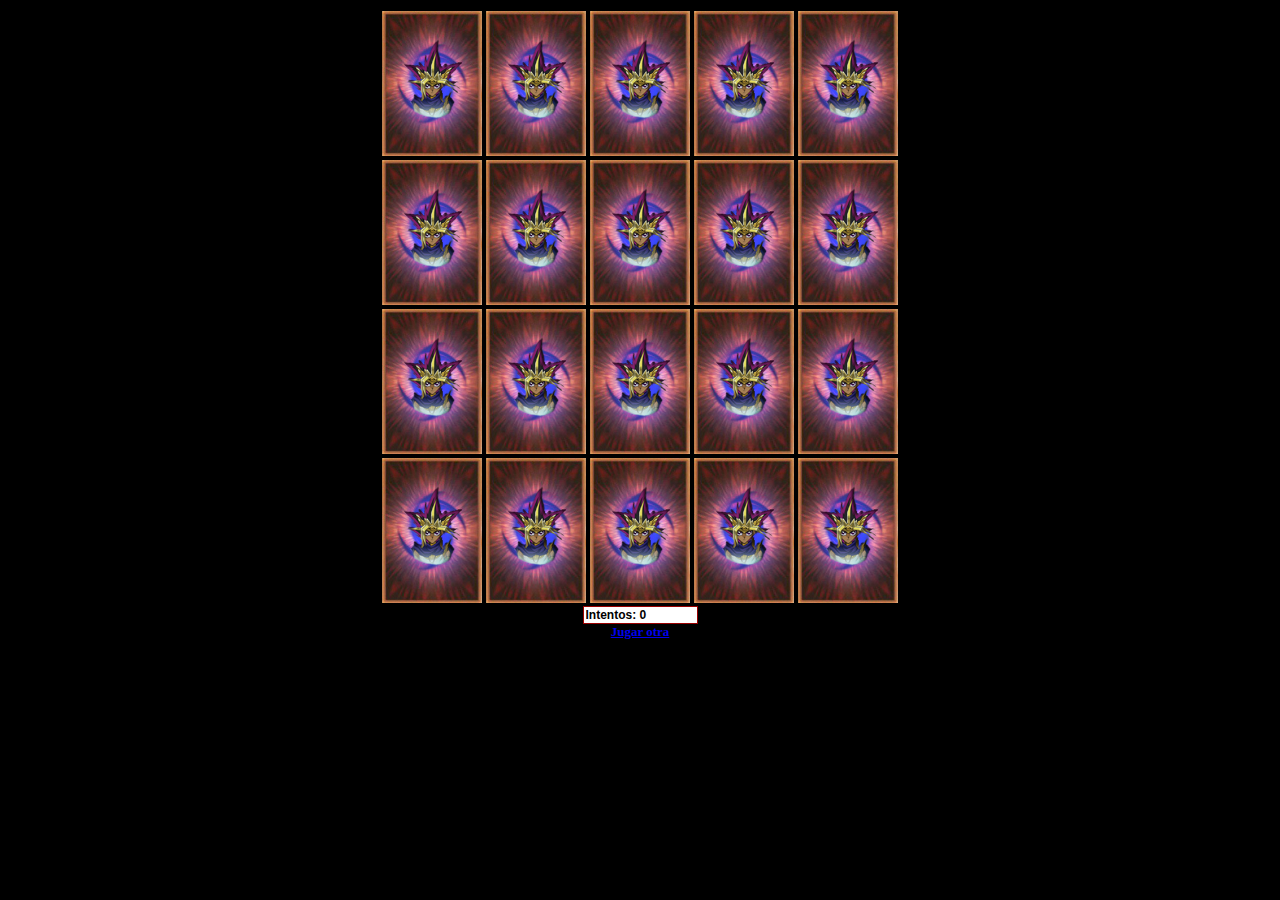
<file: INDEX.HTML>
<!DOCTYPE html PUBLIC "-//W3C//DTD XHTML 1.0 Transitional//EN" "http://www.w3.org/TR/xhtml1/DTD/xhtml1-transitional.dtd">
<html xmlns="http://www.w3.org/1999/xhtml">
<head>
<meta http-equiv="Content-Type" content="text/html; charset=utf-8" />

<link href="CSS.CSS" rel="stylesheet" type="text/css" />

<script language="JavaScript" type="text/javascript" src="js.js"></script>

<title>Documento sin título</title>
</head>

<body>
<center>

<div id="gana"> 
  <table width="100%" height="116" border="0" cellpadding="0" cellspacing="0" class="alertas">
    <tbody><tr>
      <td align="center"> 
        <p id="mensaje">¡¡¡¡¡Ganaste!!!!!</p>
        <div id="Layer2" style="width:82px; height:14px; z-index:2; left: 60px; top: 68px;" onclick="cierra()"> 
          <table width="100%" border="0" cellpadding="0" cellspacing="0" bgcolor="#FFFFFF">
            <tbody><tr> 
              <td align="center" class="botoncillo" onmouseover="this.className='botoncillo2'" onmouseout="this.className='botoncillo'">Aceptar</td>
            </tr>
          </tbody></table>
        </div>
      </td>
    </tr>
  </tbody></table>
</div>
<div align="center">
  <form name="formu" style="border:0">
    <input name="visor" type="text" class="formato" size="13" value="Intentos: 0">
  </form>
  <a href="javascript:location.reload()"><strong><font size="2">Jugar otra</font></strong></a> 
</div>
</center>
</body>
</html>
</file>
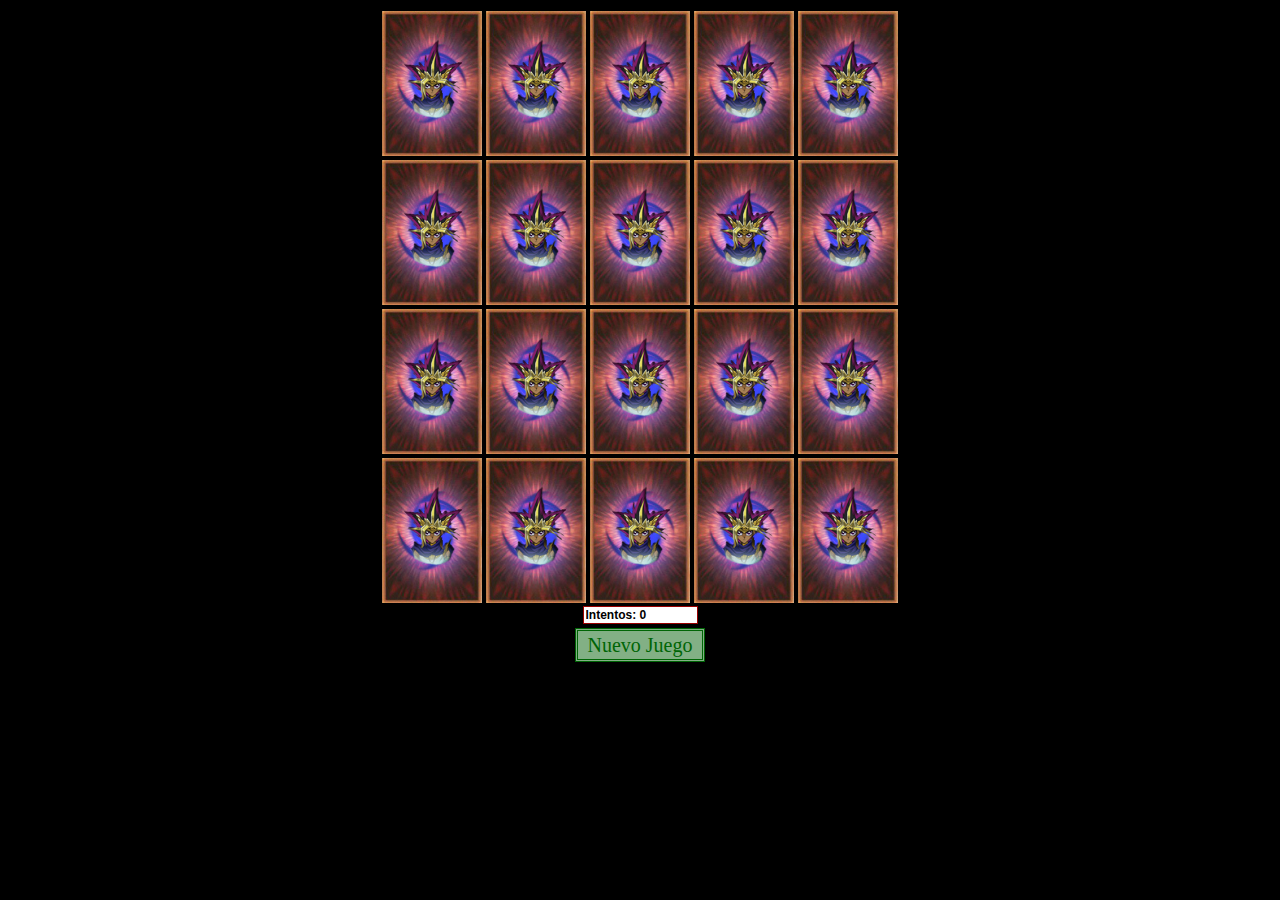
<file: index.html>
<!DOCTYPE html PUBLIC "-//W3C//DTD XHTML 1.0 Transitional//EN" "http://www.w3.org/TR/xhtml1/DTD/xhtml1-transitional.dtd">
<html xmlns="http://www.w3.org/1999/xhtml">
<head>
<meta http-equiv="Content-Type" content="text/html; charset=utf-8" />

<link href="CSS.CSS" rel="stylesheet" type="text/css" />

<script language="JavaScript" type="text/javascript" src="js.js"></script>

<title>Documento sin título</title>
</head>

<body>
<center>

<div id="gana"> 
  <table width="100%" height="116" border="0" cellpadding="0" cellspacing="0" class="alertas">
    <tbody><tr>
      <td align="center"> 
        <p id="mensaje">¡¡¡¡¡Ganaste!!!!!</p>
        <div id="Layer2" style="width:82px; height:14px; z-index:2; left: 60px; top: 68px;" onclick="cierra()"> 
          <table width="100%" border="0" cellpadding="0" cellspacing="0" bgcolor="#FFFFFF">
            <tbody><tr> 
              <td align="center" class="botoncillo" onmouseover="this.className='botoncillo2'" onmouseout="this.className='botoncillo'">Aceptar</td>
            </tr>
          </tbody></table>
        </div>
      </td>
    </tr>
  </tbody></table>
</div>
<div align="center">
  <form name="formu" style="border:0;margin-bottom: 10px;">
    <input name="visor" type="text" class="formato" size="13" value="Intentos: 0">
  </form>
  
  
  
  <a href="javascript:location.reload()" class="boton_1">Nuevo Juego</a>
  
  
  
  
</div>
</center>
</body>
</html>
</file>
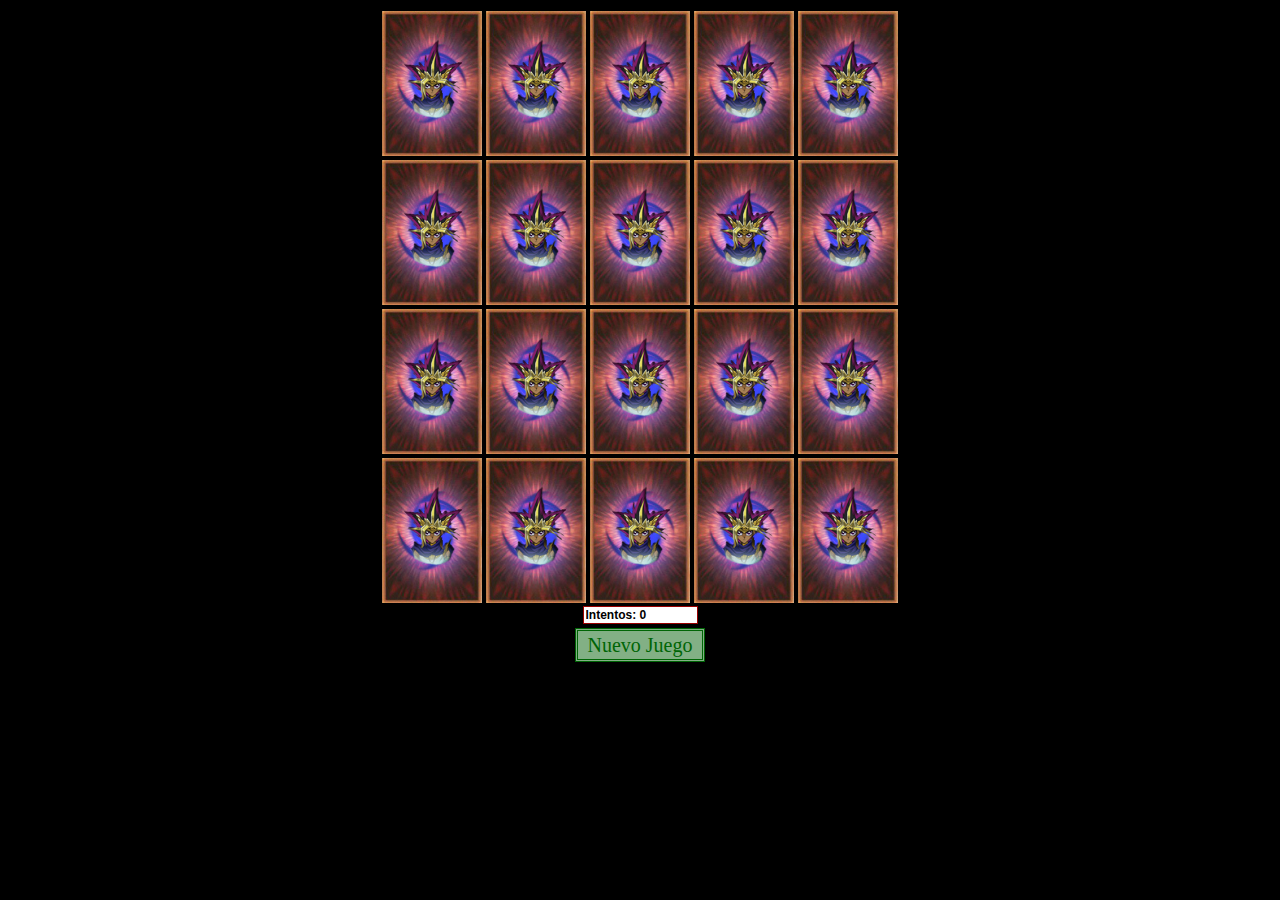
<file: lvl1.html>
<!DOCTYPE html PUBLIC "-//W3C//DTD XHTML 1.0 Transitional//EN" "http://www.w3.org/TR/xhtml1/DTD/xhtml1-transitional.dtd">
<html xmlns="http://www.w3.org/1999/xhtml">
<head>
<meta http-equiv="Content-Type" content="text/html; charset=utf-8" />

<link href="CSS.CSS" rel="stylesheet" type="text/css" />

<script language="JavaScript" type="text/javascript" src="lvl1.js"></script>

<title>lvl1</title>
</head>

<body>
<center>

<div id="gana"> 
  <table width="100%" height="116" border="0" cellpadding="0" cellspacing="0" class="alertas">
    <tbody><tr>
      <td align="center"> 
        <p id="mensaje">¡¡¡¡¡Ganaste!!!!!</p>
        <div id="Layer2" style="width:82px; height:14px; z-index:2; left: 60px; top: 68px;" onclick="cierra()"> 
          <table width="100%" border="0" cellpadding="0" cellspacing="0" bgcolor="#FFFFFF">
            <tbody><tr> 
              <td align="center" class="botoncillo" onmouseover="this.className='botoncillo2'" onmouseout="this.className='botoncillo'">Aceptar</td>
            </tr>
          </tbody></table>
        </div>
      </td>
    </tr>
  </tbody></table>
</div>
<div align="center">
  <form name="formu" style="border:0;margin-bottom: 10px;">
    <input name="visor" type="text" class="formato" size="13" value="Intentos: 0">
  </form>
  
  
  
  <a href="javascript:location.reload()" class="boton_1">Nuevo Juego</a>
  
  
  
  
</div>
</center>
</body>
</html>
</file>
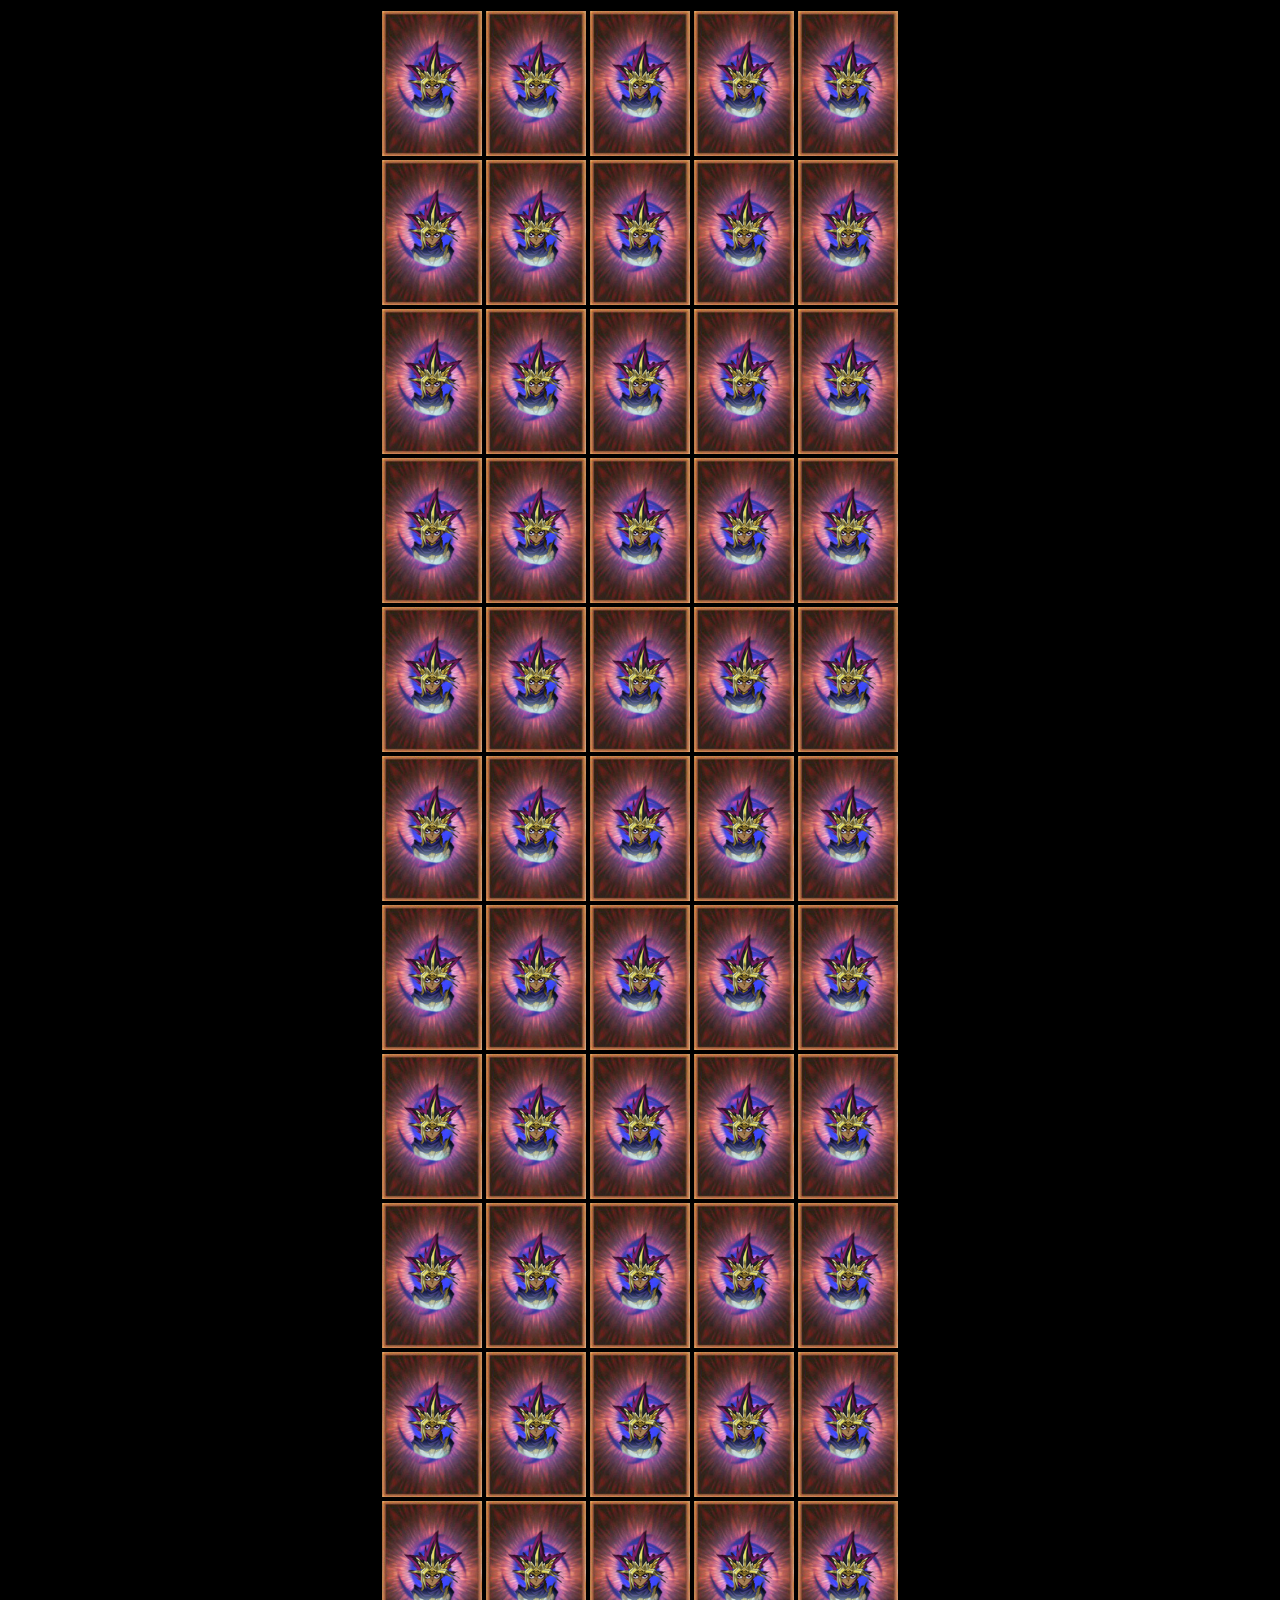
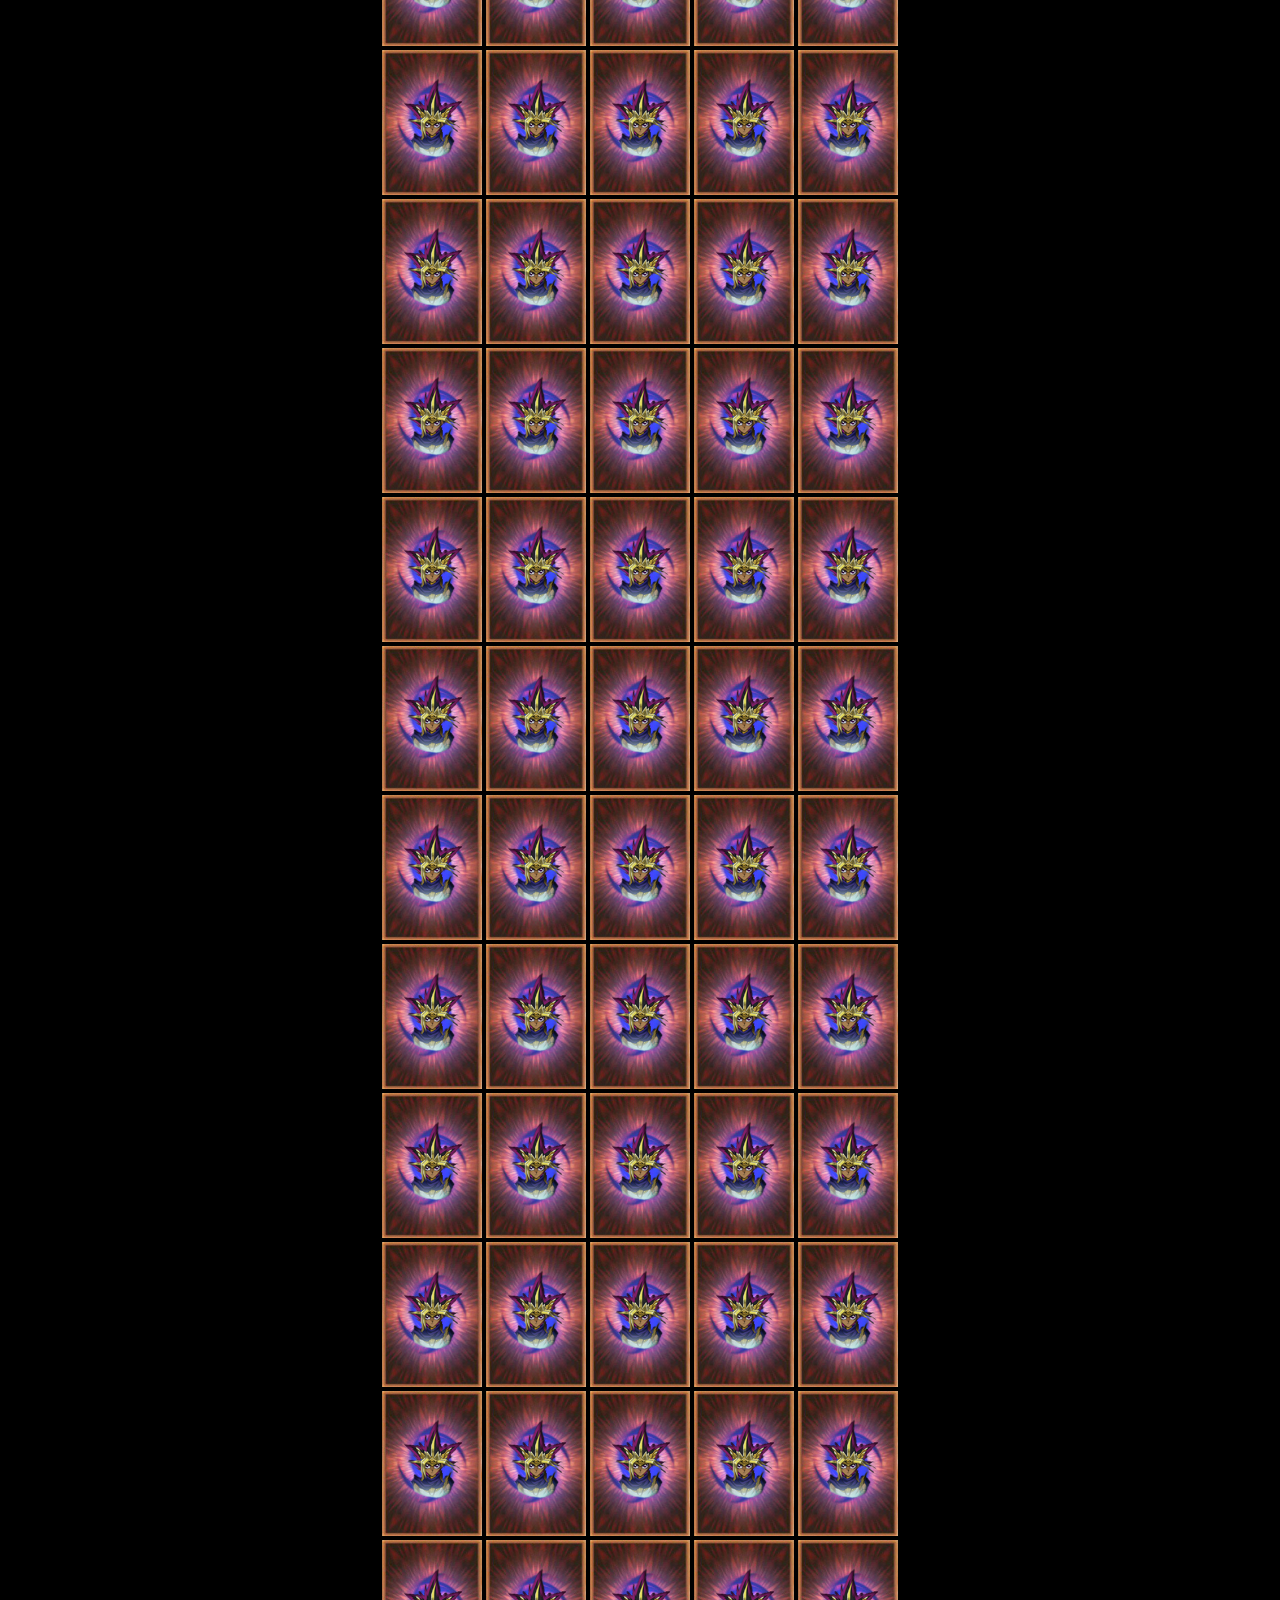
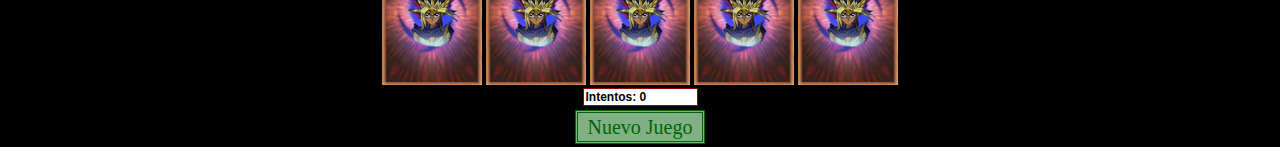
<file: lvl10.html>
<!DOCTYPE html PUBLIC "-//W3C//DTD XHTML 1.0 Transitional//EN" "http://www.w3.org/TR/xhtml1/DTD/xhtml1-transitional.dtd">
<html xmlns="http://www.w3.org/1999/xhtml">
<head>
<meta http-equiv="Content-Type" content="text/html; charset=utf-8" />

<link href="CSS.CSS" rel="stylesheet" type="text/css" />

<script language="JavaScript" type="text/javascript" src="lvl10.js"></script>

<title>lvl10</title>
</head>

<body>
<center>

<div id="gana"> 
  <table width="100%" height="116" border="0" cellpadding="0" cellspacing="0" class="alertas">
    <tbody><tr>
      <td align="center"> 
        <p id="mensaje">¡¡¡¡¡Ganaste!!!!!</p>
        <div id="Layer2" style="width:82px; height:14px; z-index:2; left: 60px; top: 68px;" onclick="cierra()"> 
          <table width="100%" border="0" cellpadding="0" cellspacing="0" bgcolor="#FFFFFF">
            <tbody><tr> 
              <td align="center" class="botoncillo" onmouseover="this.className='botoncillo2'" onmouseout="this.className='botoncillo'">Aceptar</td>
            </tr>
          </tbody></table>
        </div>
      </td>
    </tr>
  </tbody></table>
</div>
<div align="center">
  <form name="formu" style="border:0;margin-bottom: 10px;">
    <input name="visor" type="text" class="formato" size="13" value="Intentos: 0">
  </form>
  
  
  
  <a href="javascript:location.reload()" class="boton_1">Nuevo Juego</a>
  
  
  
  
</div>
</center>
</body>
</html>
</file>
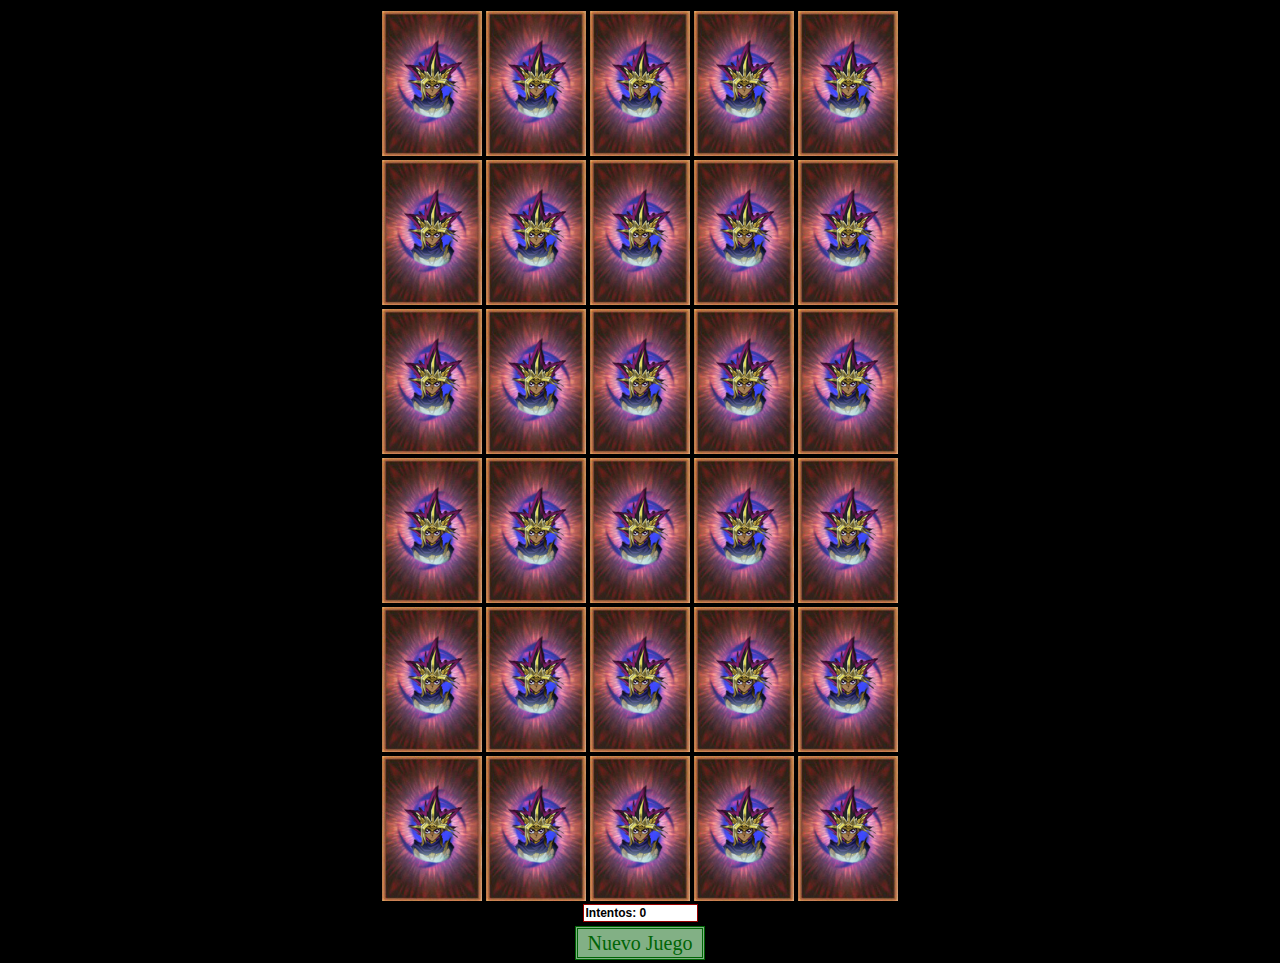
<file: lvl2.html>
<!DOCTYPE html PUBLIC "-//W3C//DTD XHTML 1.0 Transitional//EN" "http://www.w3.org/TR/xhtml1/DTD/xhtml1-transitional.dtd">
<html xmlns="http://www.w3.org/1999/xhtml">
<head>
<meta http-equiv="Content-Type" content="text/html; charset=utf-8" />

<link href="CSS.CSS" rel="stylesheet" type="text/css" />

<script language="JavaScript" type="text/javascript" src="lvl2.js"></script>

<title>lvl2</title>
</head>

<body>
<center>

<div id="gana"> 
  <table width="100%" height="116" border="0" cellpadding="0" cellspacing="0" class="alertas">
    <tbody><tr>
      <td align="center"> 
        <p id="mensaje">¡¡¡¡¡Ganaste!!!!!</p>
        <div id="Layer2" style="width:82px; height:14px; z-index:2; left: 60px; top: 68px;" onclick="cierra()"> 
          <table width="100%" border="0" cellpadding="0" cellspacing="0" bgcolor="#FFFFFF">
            <tbody><tr> 
              <td align="center" class="botoncillo" onmouseover="this.className='botoncillo2'" onmouseout="this.className='botoncillo'">Aceptar</td>
            </tr>
          </tbody></table>
        </div>
      </td>
    </tr>
  </tbody></table>
</div>
<div align="center">
  <form name="formu" style="border:0;margin-bottom: 10px;">
    <input name="visor" type="text" class="formato" size="13" value="Intentos: 0">
  </form>
  
  
  
  <a href="javascript:location.reload()" class="boton_1">Nuevo Juego</a>
  
  
  
  
</div>
</center>
</body>
</html>
</file>
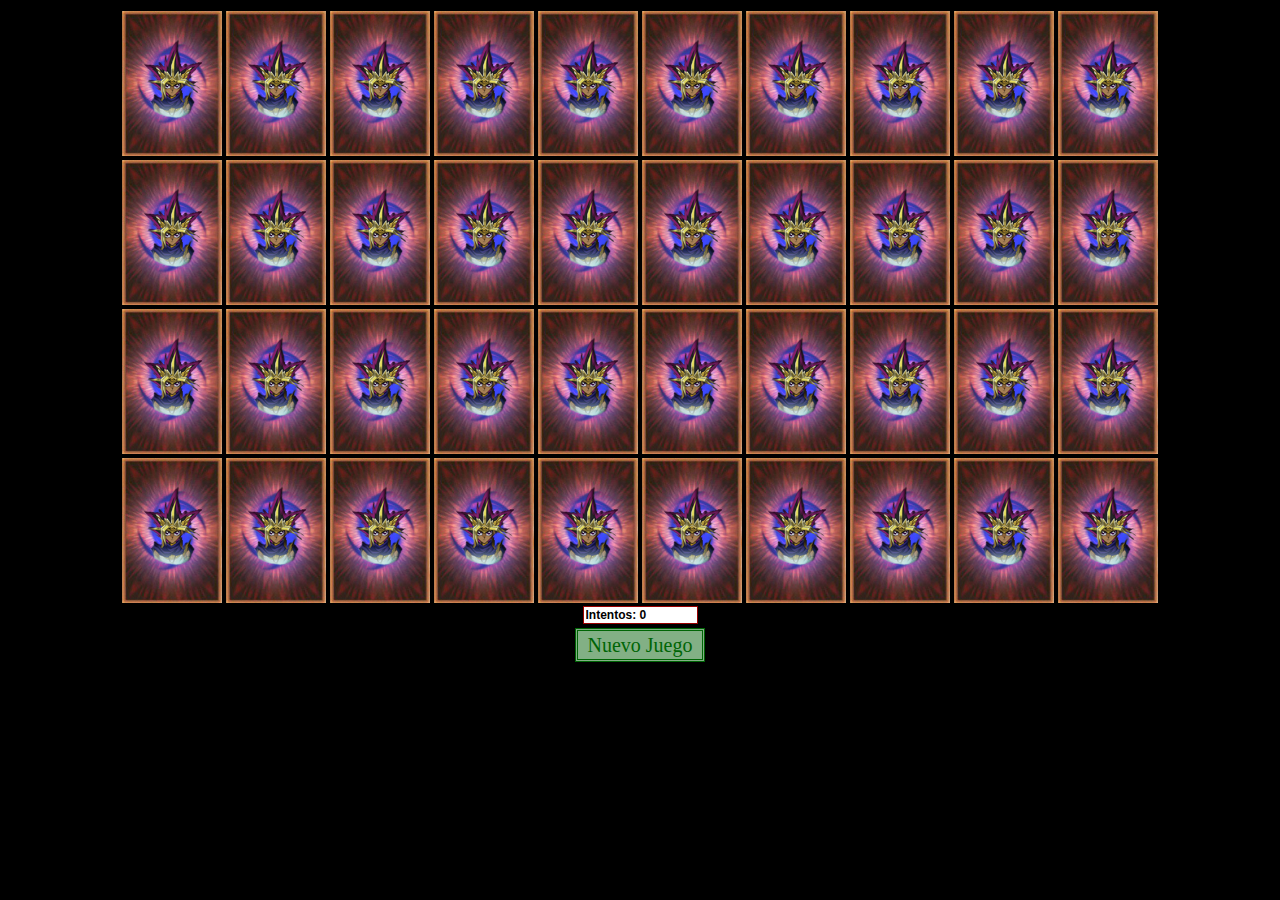
<file: lvl3.html>
<!DOCTYPE html PUBLIC "-//W3C//DTD XHTML 1.0 Transitional//EN" "http://www.w3.org/TR/xhtml1/DTD/xhtml1-transitional.dtd">
<html xmlns="http://www.w3.org/1999/xhtml">
<head>
<meta http-equiv="Content-Type" content="text/html; charset=utf-8" />

<link href="CSS.CSS" rel="stylesheet" type="text/css" />

<script language="JavaScript" type="text/javascript" src="lvl3.js"></script>

<title>lvl3</title>
</head>

<body>
<center>

<div id="gana"> 
  <table width="100%" height="116" border="0" cellpadding="0" cellspacing="0" class="alertas">
    <tbody><tr>
      <td align="center"> 
        <p id="mensaje">¡¡¡¡¡Ganaste!!!!!</p>
        <div id="Layer2" style="width:82px; height:14px; z-index:2; left: 60px; top: 68px;" onclick="cierra()"> 
          <table width="100%" border="0" cellpadding="0" cellspacing="0" bgcolor="#FFFFFF">
            <tbody><tr> 
              <td align="center" class="botoncillo" onmouseover="this.className='botoncillo2'" onmouseout="this.className='botoncillo'">Aceptar</td>
            </tr>
          </tbody></table>
        </div>
      </td>
    </tr>
  </tbody></table>
</div>
<div align="center">
  <form name="formu" style="border:0;margin-bottom: 10px;">
    <input name="visor" type="text" class="formato" size="13" value="Intentos: 0">
  </form>
  
  
  
  <a href="javascript:location.reload()" class="boton_1">Nuevo Juego</a>
  
  
  
  
</div>
</center>
</body>
</html>
</file>
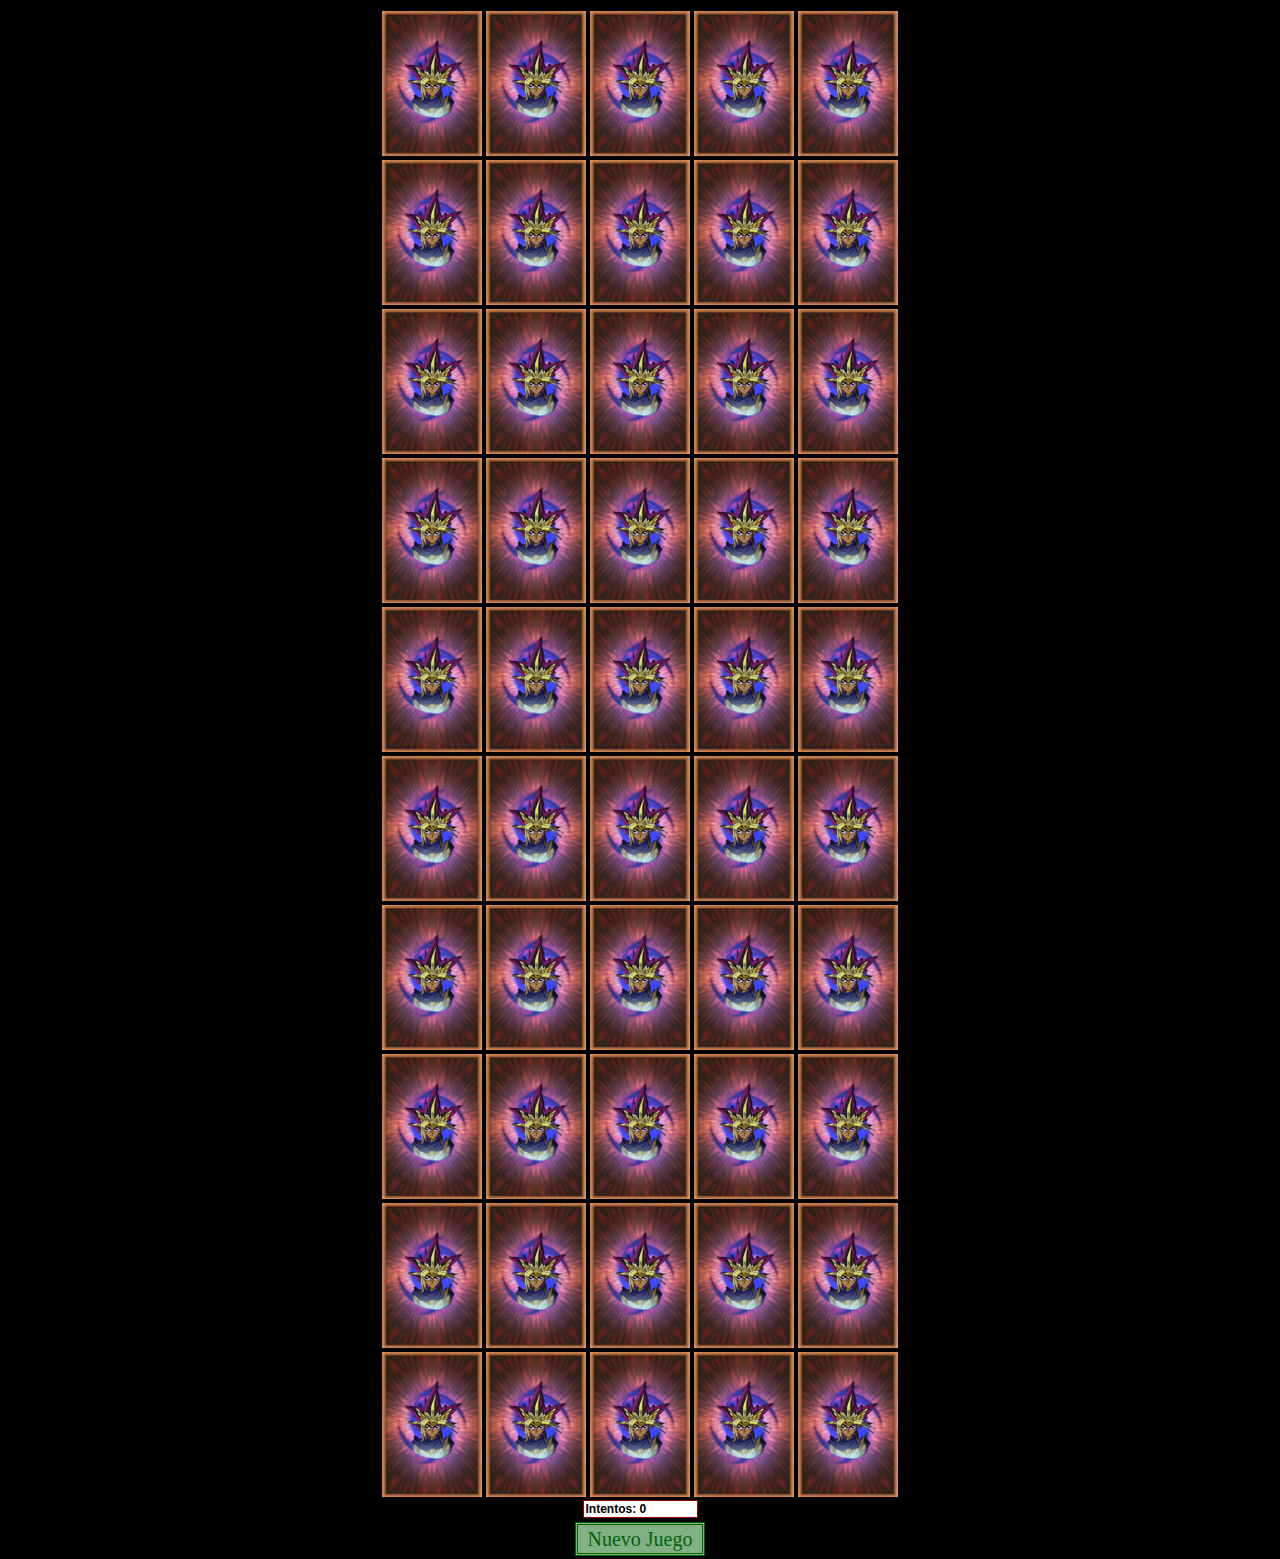
<file: lvl4.html>
<!DOCTYPE html PUBLIC "-//W3C//DTD XHTML 1.0 Transitional//EN" "http://www.w3.org/TR/xhtml1/DTD/xhtml1-transitional.dtd">
<html xmlns="http://www.w3.org/1999/xhtml">
<head>
<meta http-equiv="Content-Type" content="text/html; charset=utf-8" />

<link href="CSS.CSS" rel="stylesheet" type="text/css" />

<script language="JavaScript" type="text/javascript" src="lvl4.js"></script>

<title>lvl4</title>
</head>

<body>
<center>

<div id="gana"> 
  <table width="100%" height="116" border="0" cellpadding="0" cellspacing="0" class="alertas">
    <tbody><tr>
      <td align="center"> 
        <p id="mensaje">¡¡¡¡¡Ganaste!!!!!</p>
        <div id="Layer2" style="width:82px; height:14px; z-index:2; left: 60px; top: 68px;" onclick="cierra()"> 
          <table width="100%" border="0" cellpadding="0" cellspacing="0" bgcolor="#FFFFFF">
            <tbody><tr> 
              <td align="center" class="botoncillo" onmouseover="this.className='botoncillo2'" onmouseout="this.className='botoncillo'">Aceptar</td>
            </tr>
          </tbody></table>
        </div>
      </td>
    </tr>
  </tbody></table>
</div>
<div align="center">
  <form name="formu" style="border:0;margin-bottom: 10px;">
    <input name="visor" type="text" class="formato" size="13" value="Intentos: 0">
  </form>
  
  
  
  <a href="javascript:location.reload()" class="boton_1">Nuevo Juego</a>
  
  
  
  
</div>
</center>
</body>
</html>
</file>
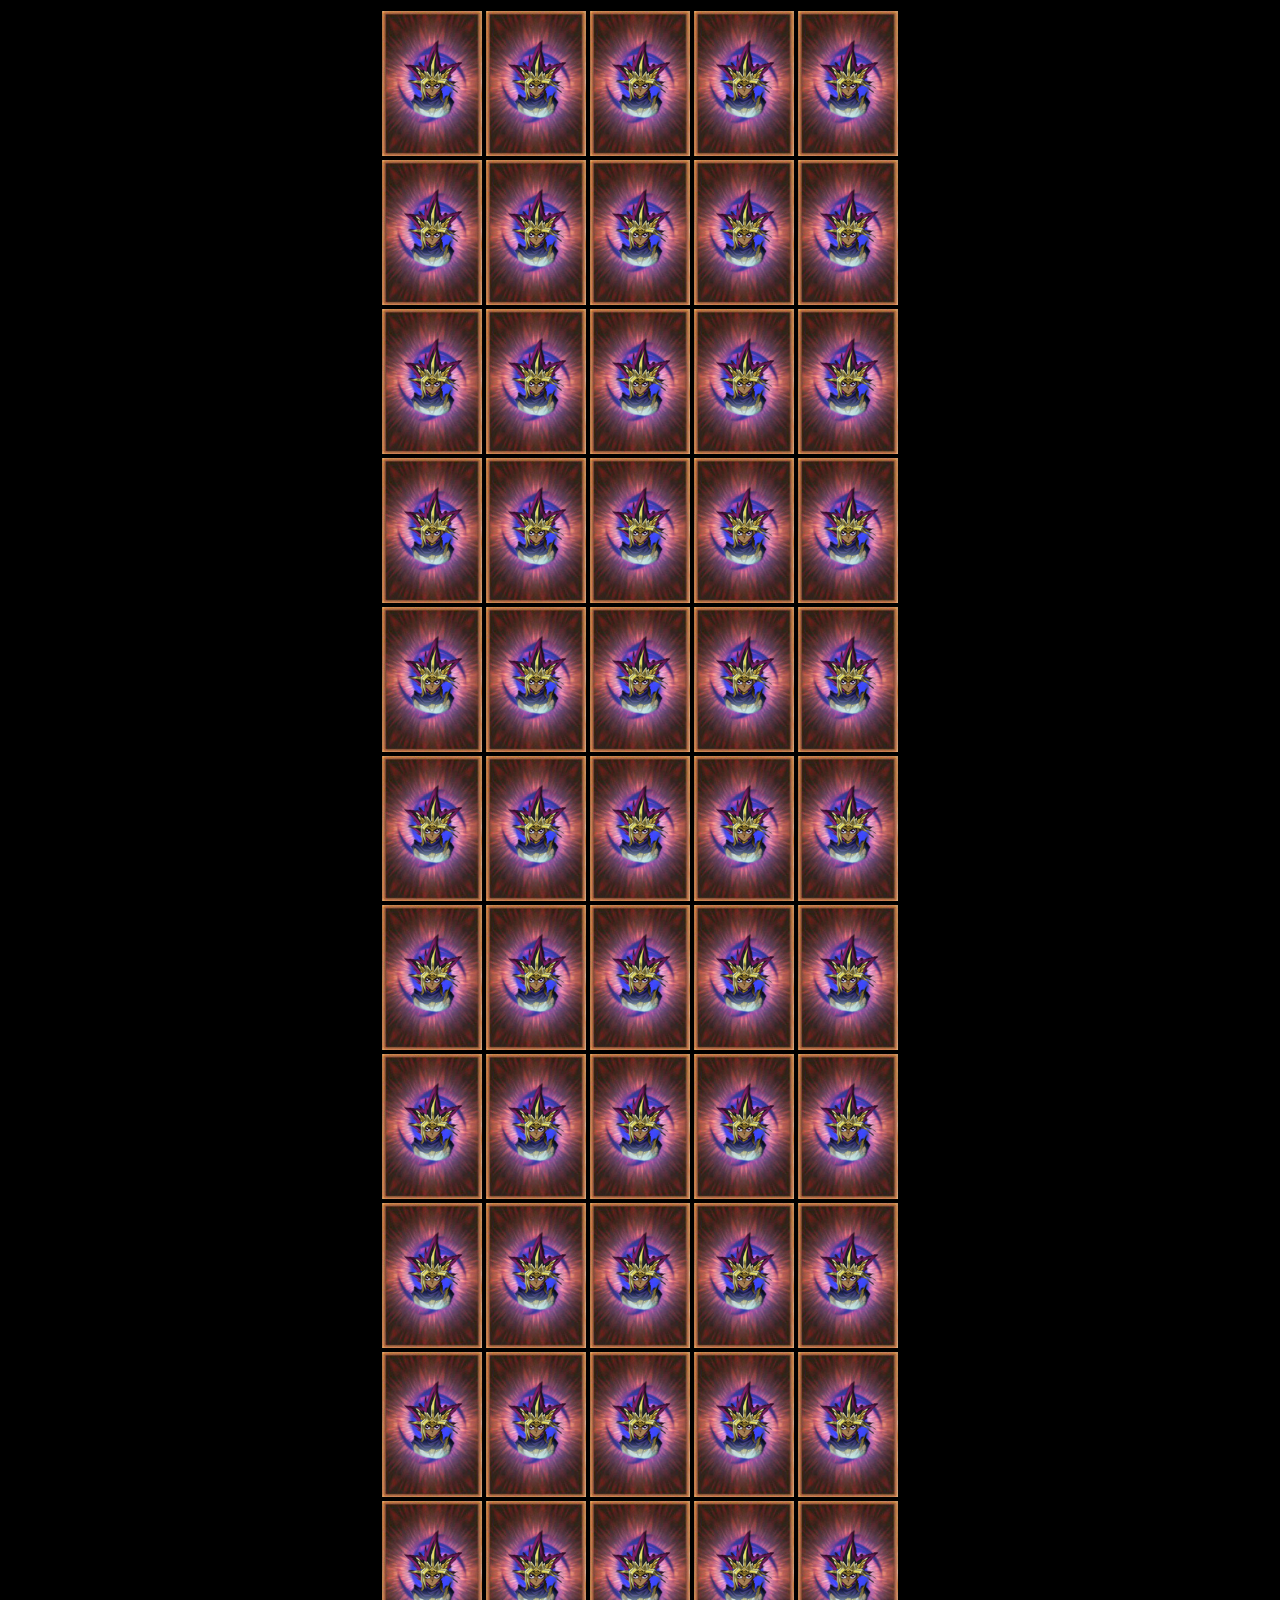
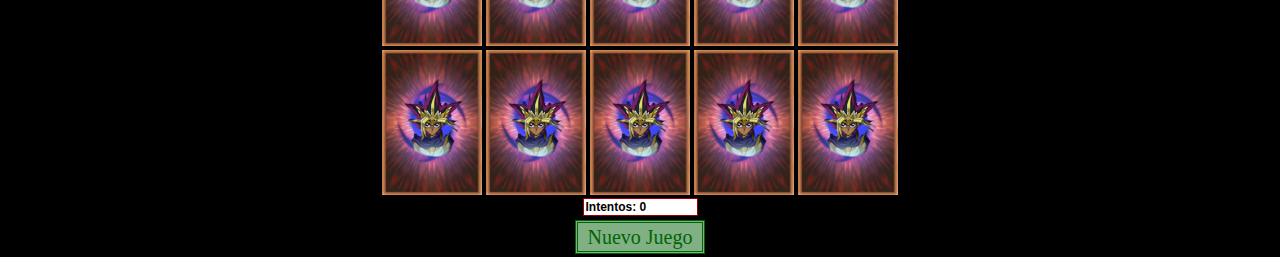
<file: lvl5.html>
<!DOCTYPE html PUBLIC "-//W3C//DTD XHTML 1.0 Transitional//EN" "http://www.w3.org/TR/xhtml1/DTD/xhtml1-transitional.dtd">
<html xmlns="http://www.w3.org/1999/xhtml">
<head>
<meta http-equiv="Content-Type" content="text/html; charset=utf-8" />

<link href="CSS.CSS" rel="stylesheet" type="text/css" />

<script language="JavaScript" type="text/javascript" src="lvl5.js"></script>

<title>lvl5</title>
</head>

<body>
<center>

<div id="gana"> 
  <table width="100%" height="116" border="0" cellpadding="0" cellspacing="0" class="alertas">
    <tbody><tr>
      <td align="center"> 
        <p id="mensaje">¡¡¡¡¡Ganaste!!!!!</p>
        <div id="Layer2" style="width:82px; height:14px; z-index:2; left: 60px; top: 68px;" onclick="cierra()"> 
          <table width="100%" border="0" cellpadding="0" cellspacing="0" bgcolor="#FFFFFF">
            <tbody><tr> 
              <td align="center" class="botoncillo" onmouseover="this.className='botoncillo2'" onmouseout="this.className='botoncillo'">Aceptar</td>
            </tr>
          </tbody></table>
        </div>
      </td>
    </tr>
  </tbody></table>
</div>
<div align="center">
  <form name="formu" style="border:0;margin-bottom: 10px;">
    <input name="visor" type="text" class="formato" size="13" value="Intentos: 0">
  </form>
  
  
  
  <a href="javascript:location.reload()" class="boton_1">Nuevo Juego</a>
  
  
  
  
</div>
</center>
</body>
</html>
</file>
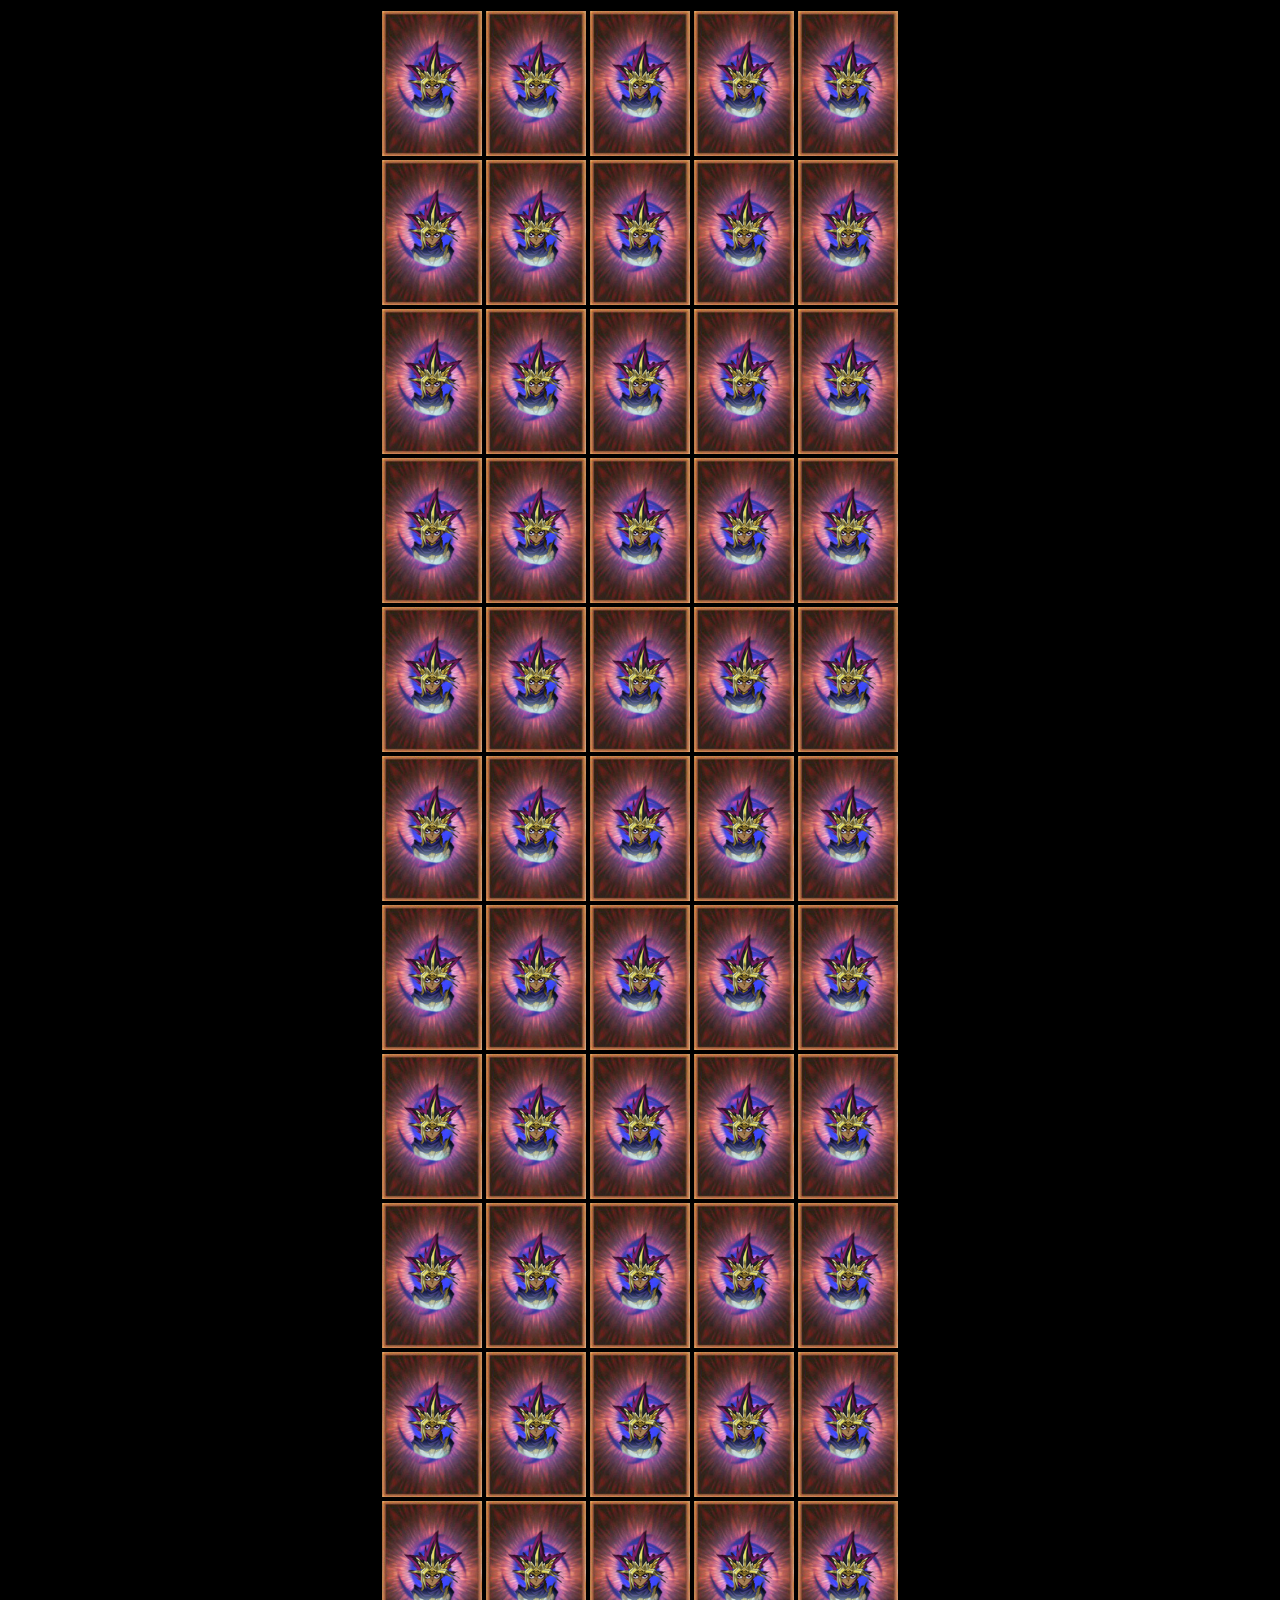
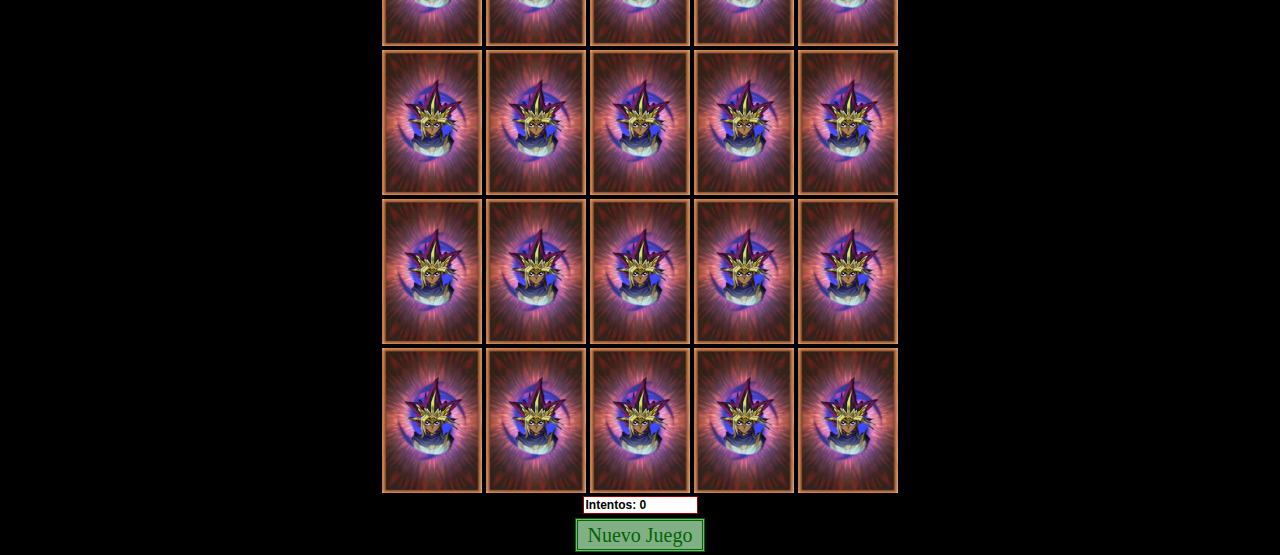
<file: lvl6.html>
<!DOCTYPE html PUBLIC "-//W3C//DTD XHTML 1.0 Transitional//EN" "http://www.w3.org/TR/xhtml1/DTD/xhtml1-transitional.dtd">
<html xmlns="http://www.w3.org/1999/xhtml">
<head>
<meta http-equiv="Content-Type" content="text/html; charset=utf-8" />

<link href="CSS.CSS" rel="stylesheet" type="text/css" />

<script language="JavaScript" type="text/javascript" src="lvl6.js"></script>

<title>lvl6</title>
</head>

<body>
<center>

<div id="gana"> 
  <table width="100%" height="116" border="0" cellpadding="0" cellspacing="0" class="alertas">
    <tbody><tr>
      <td align="center"> 
        <p id="mensaje">¡¡¡¡¡Ganaste!!!!!</p>
        <div id="Layer2" style="width:82px; height:14px; z-index:2; left: 60px; top: 68px;" onclick="cierra()"> 
          <table width="100%" border="0" cellpadding="0" cellspacing="0" bgcolor="#FFFFFF">
            <tbody><tr> 
              <td align="center" class="botoncillo" onmouseover="this.className='botoncillo2'" onmouseout="this.className='botoncillo'">Aceptar</td>
            </tr>
          </tbody></table>
        </div>
      </td>
    </tr>
  </tbody></table>
</div>
<div align="center">
  <form name="formu" style="border:0;margin-bottom: 10px;">
    <input name="visor" type="text" class="formato" size="13" value="Intentos: 0">
  </form>
  
  
  
  <a href="javascript:location.reload()" class="boton_1">Nuevo Juego</a>
  
  
  
  
</div>
</center>
</body>
</html>
</file>
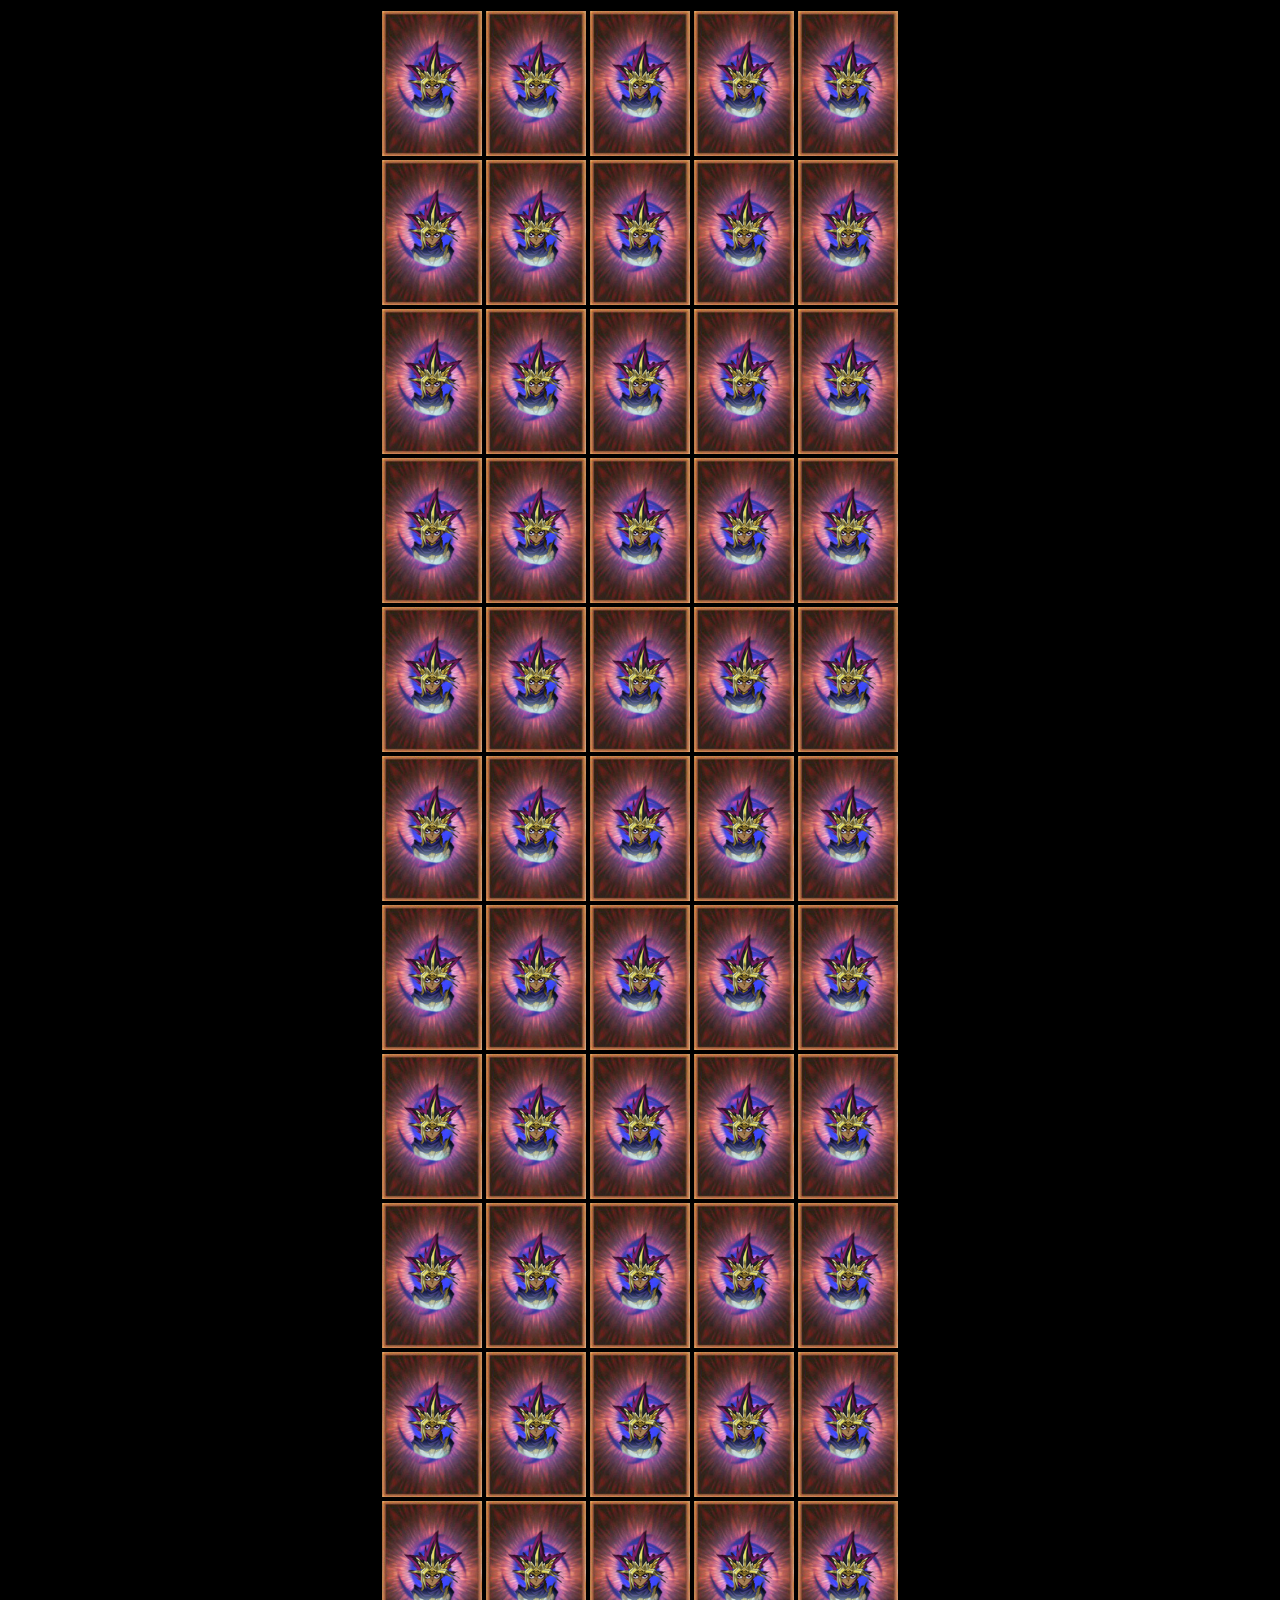
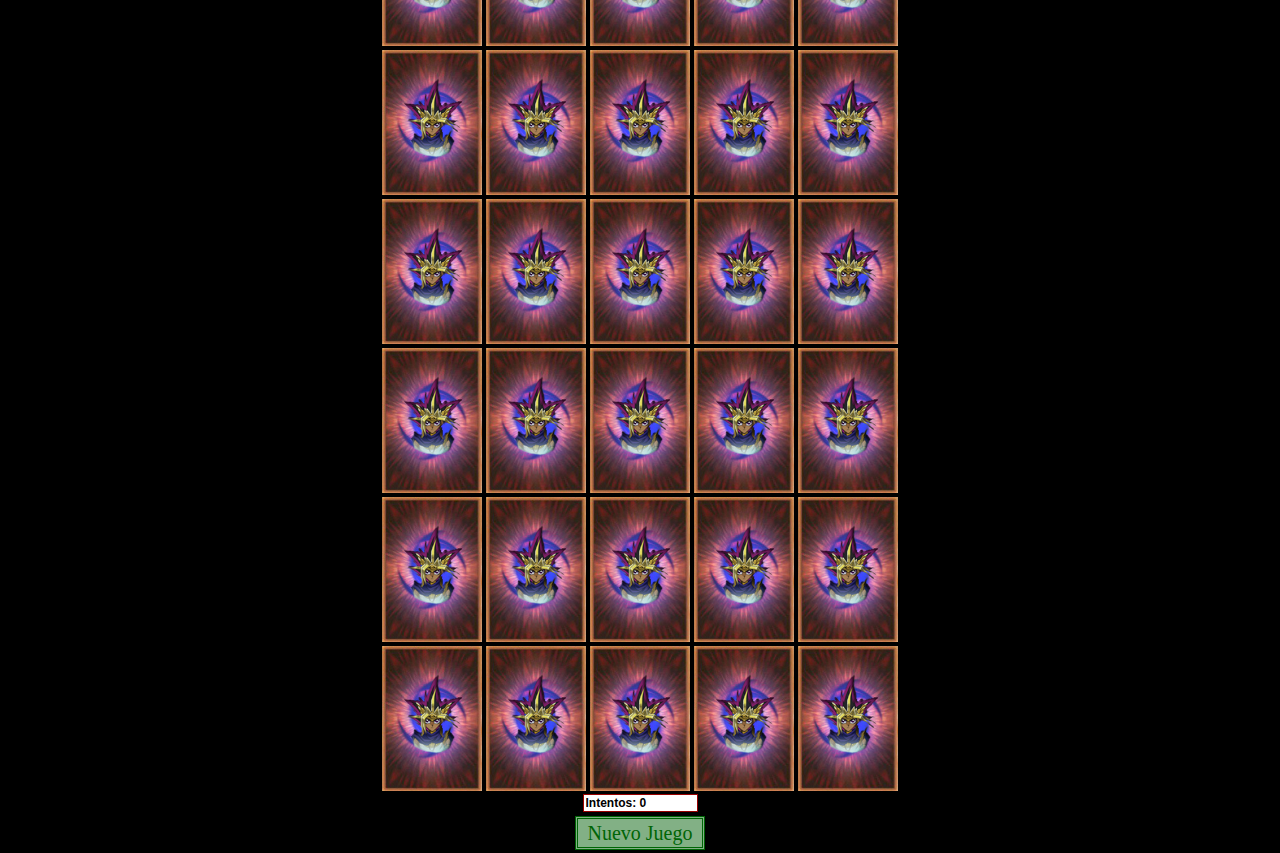
<file: lvl7.html>
<!DOCTYPE html PUBLIC "-//W3C//DTD XHTML 1.0 Transitional//EN" "http://www.w3.org/TR/xhtml1/DTD/xhtml1-transitional.dtd">
<html xmlns="http://www.w3.org/1999/xhtml">
<head>
<meta http-equiv="Content-Type" content="text/html; charset=utf-8" />

<link href="CSS.CSS" rel="stylesheet" type="text/css" />

<script language="JavaScript" type="text/javascript" src="lvl7.js"></script>

<title>lvl7</title>
</head>

<body>
<center>

<div id="gana"> 
  <table width="100%" height="116" border="0" cellpadding="0" cellspacing="0" class="alertas">
    <tbody><tr>
      <td align="center"> 
        <p id="mensaje">¡¡¡¡¡Ganaste!!!!!</p>
        <div id="Layer2" style="width:82px; height:14px; z-index:2; left: 60px; top: 68px;" onclick="cierra()"> 
          <table width="100%" border="0" cellpadding="0" cellspacing="0" bgcolor="#FFFFFF">
            <tbody><tr> 
              <td align="center" class="botoncillo" onmouseover="this.className='botoncillo2'" onmouseout="this.className='botoncillo'">Aceptar</td>
            </tr>
          </tbody></table>
        </div>
      </td>
    </tr>
  </tbody></table>
</div>
<div align="center">
  <form name="formu" style="border:0;margin-bottom: 10px;">
    <input name="visor" type="text" class="formato" size="13" value="Intentos: 0">
  </form>
  
  
  
  <a href="javascript:location.reload()" class="boton_1">Nuevo Juego</a>
  
  
  
  
</div>
</center>
</body>
</html>
</file>
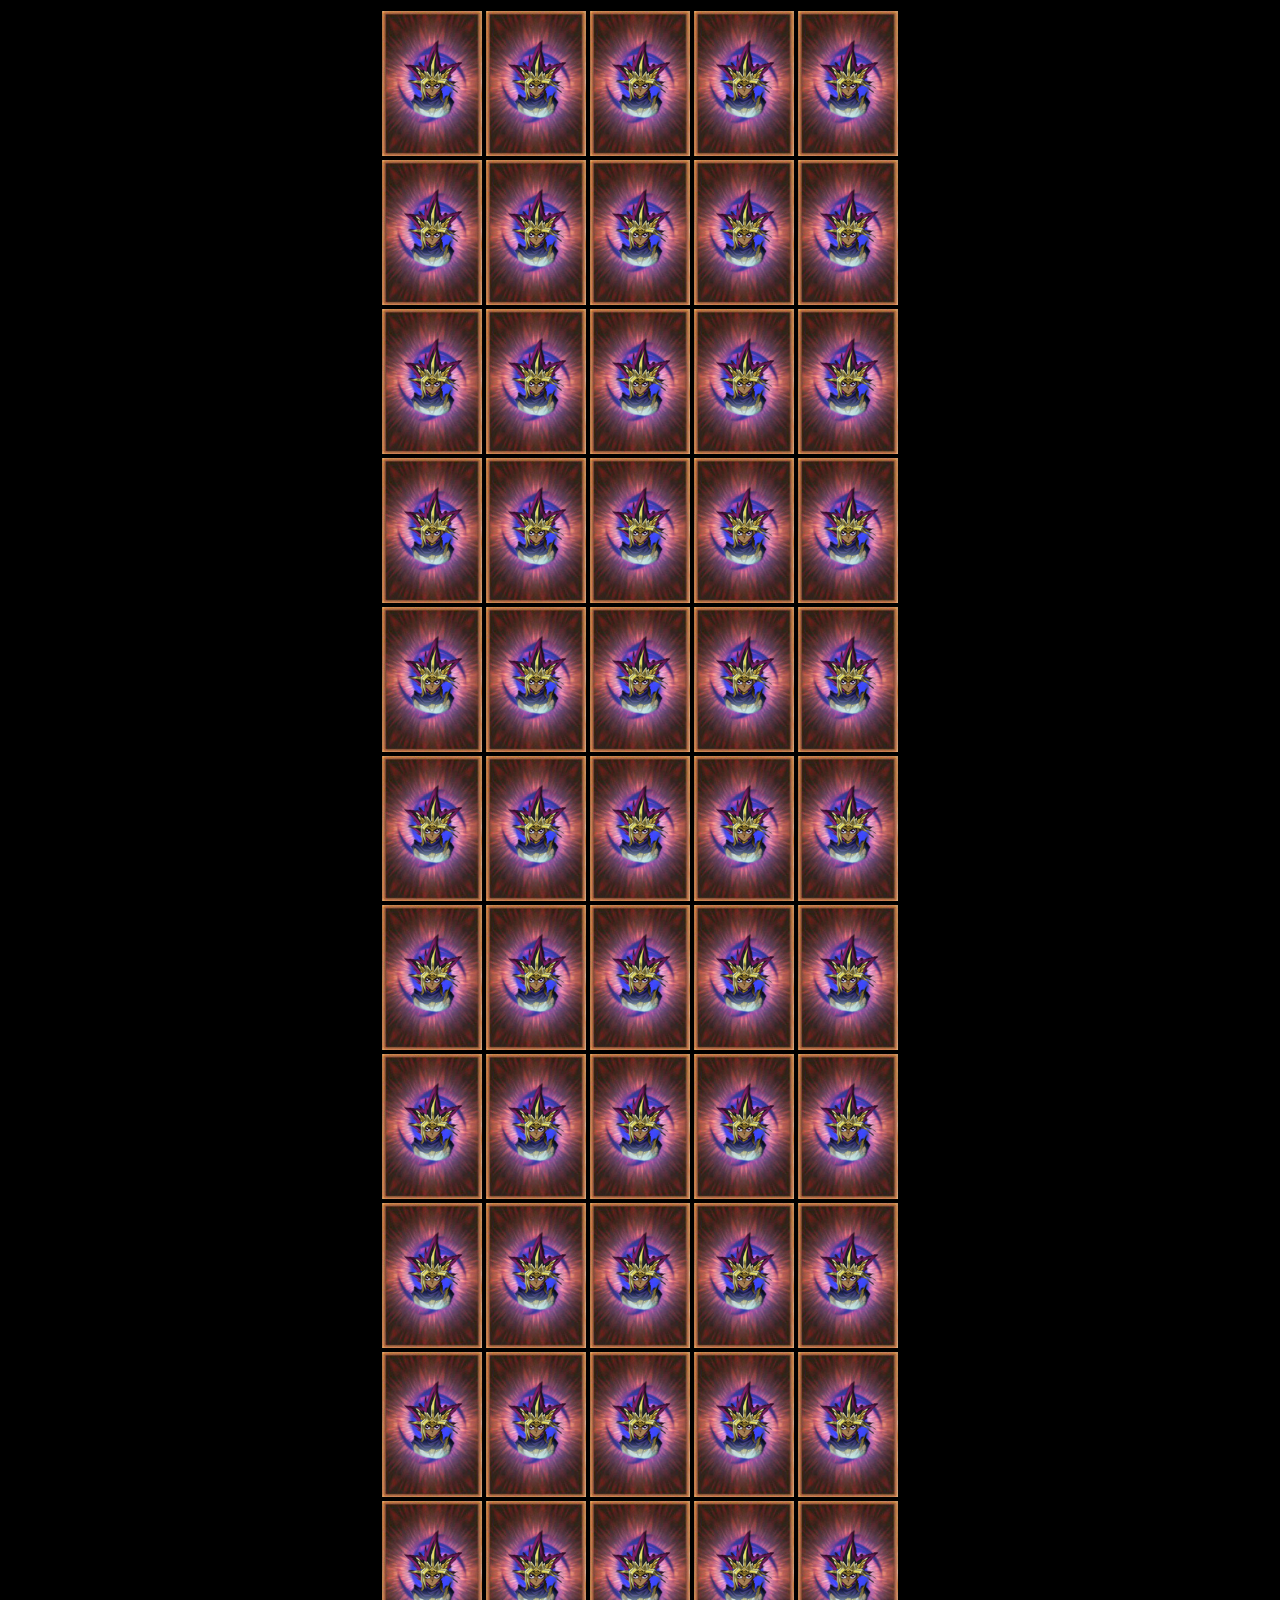
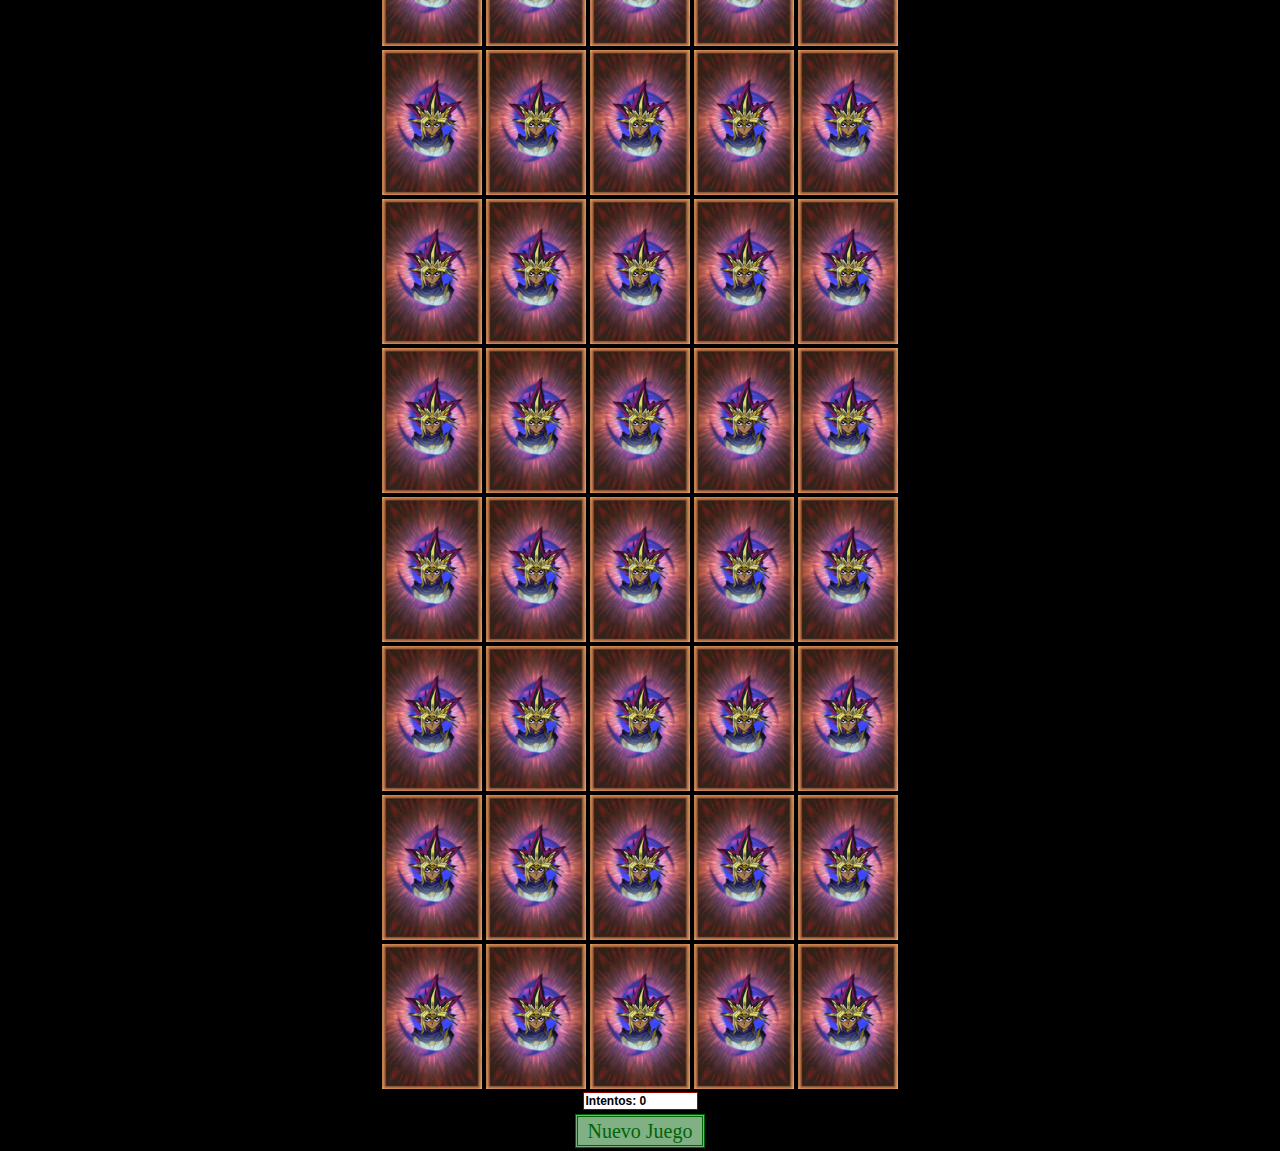
<file: lvl8.html>
<!DOCTYPE html PUBLIC "-//W3C//DTD XHTML 1.0 Transitional//EN" "http://www.w3.org/TR/xhtml1/DTD/xhtml1-transitional.dtd">
<html xmlns="http://www.w3.org/1999/xhtml">
<head>
<meta http-equiv="Content-Type" content="text/html; charset=utf-8" />

<link href="CSS.CSS" rel="stylesheet" type="text/css" />

<script language="JavaScript" type="text/javascript" src="lvl8.js"></script>

<title>lvl8</title>
</head>

<body>
<center>

<div id="gana"> 
  <table width="100%" height="116" border="0" cellpadding="0" cellspacing="0" class="alertas">
    <tbody><tr>
      <td align="center"> 
        <p id="mensaje">¡¡¡¡¡Ganaste!!!!!</p>
        <div id="Layer2" style="width:82px; height:14px; z-index:2; left: 60px; top: 68px;" onclick="cierra()"> 
          <table width="100%" border="0" cellpadding="0" cellspacing="0" bgcolor="#FFFFFF">
            <tbody><tr> 
              <td align="center" class="botoncillo" onmouseover="this.className='botoncillo2'" onmouseout="this.className='botoncillo'">Aceptar</td>
            </tr>
          </tbody></table>
        </div>
      </td>
    </tr>
  </tbody></table>
</div>
<div align="center">
  <form name="formu" style="border:0;margin-bottom: 10px;">
    <input name="visor" type="text" class="formato" size="13" value="Intentos: 0">
  </form>
  
  
  
  <a href="javascript:location.reload()" class="boton_1">Nuevo Juego</a>
  
  
  
  
</div>
</center>
</body>
</html>
</file>
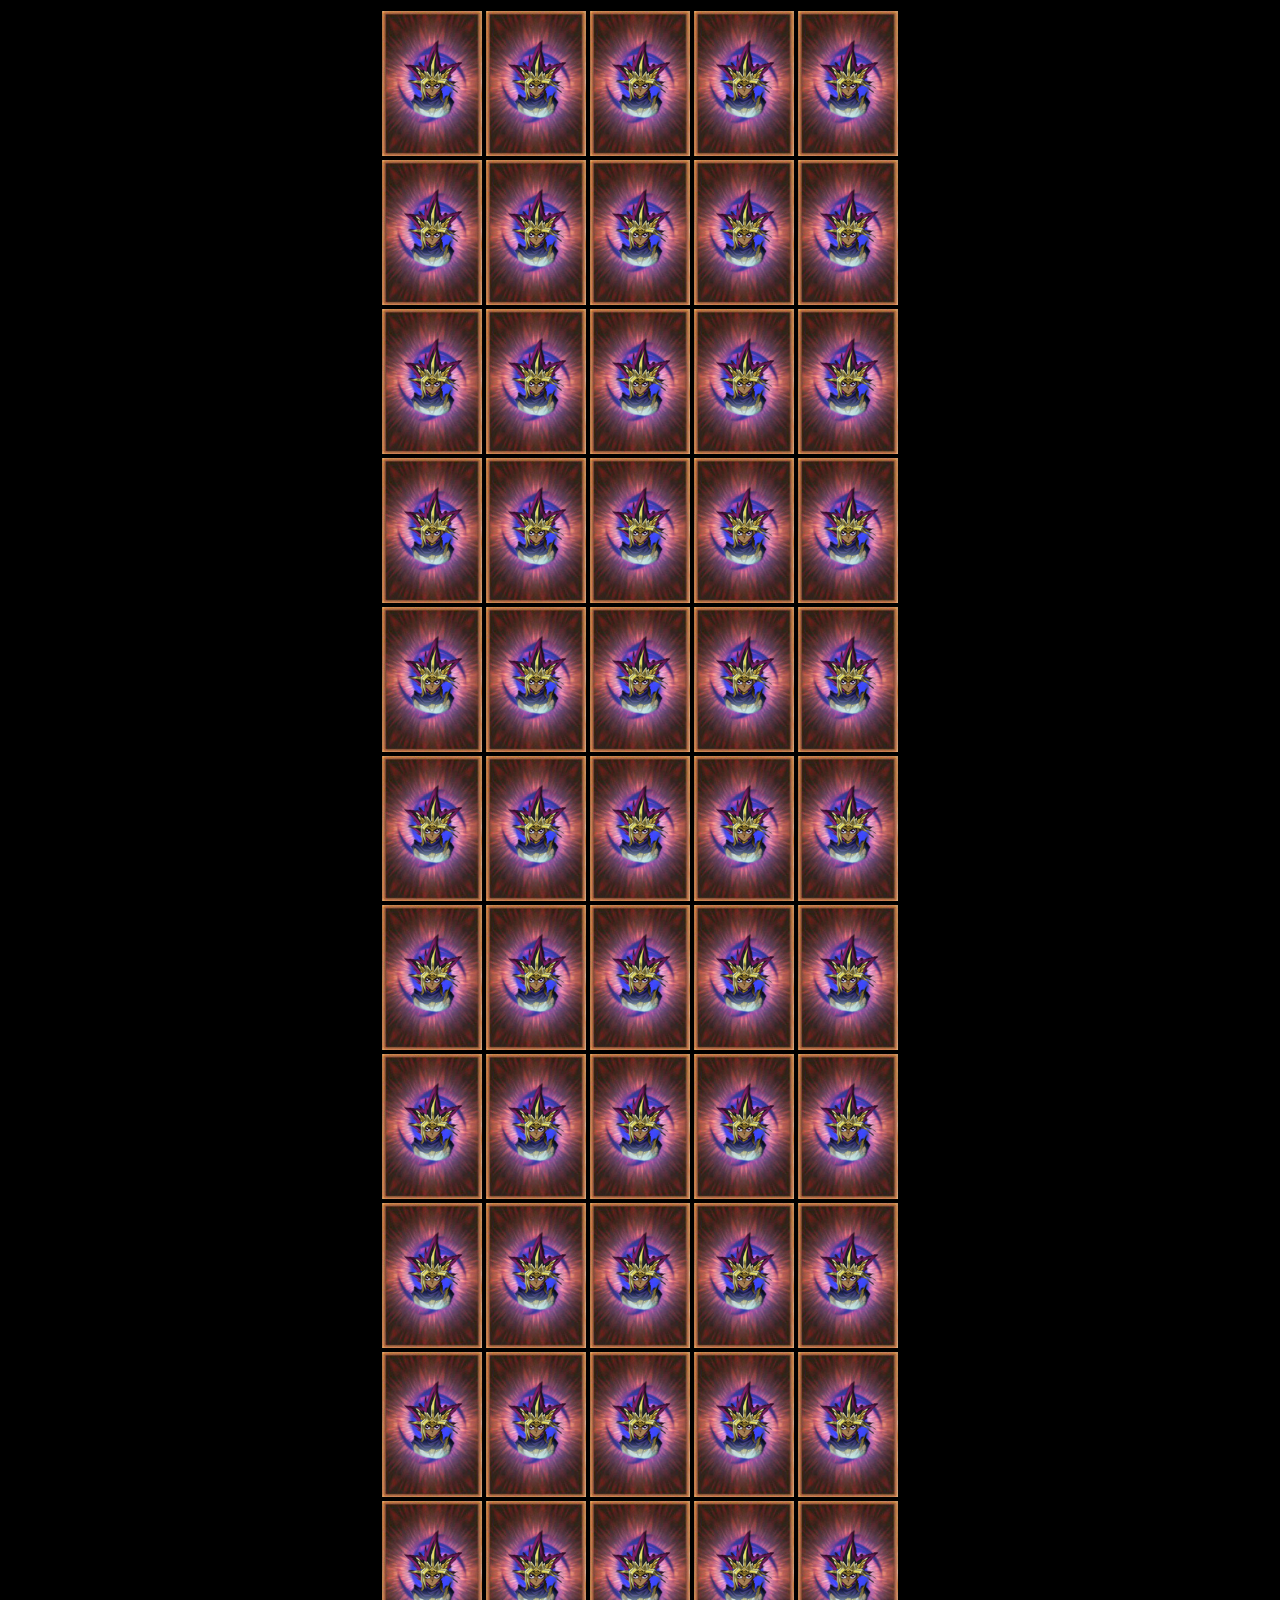
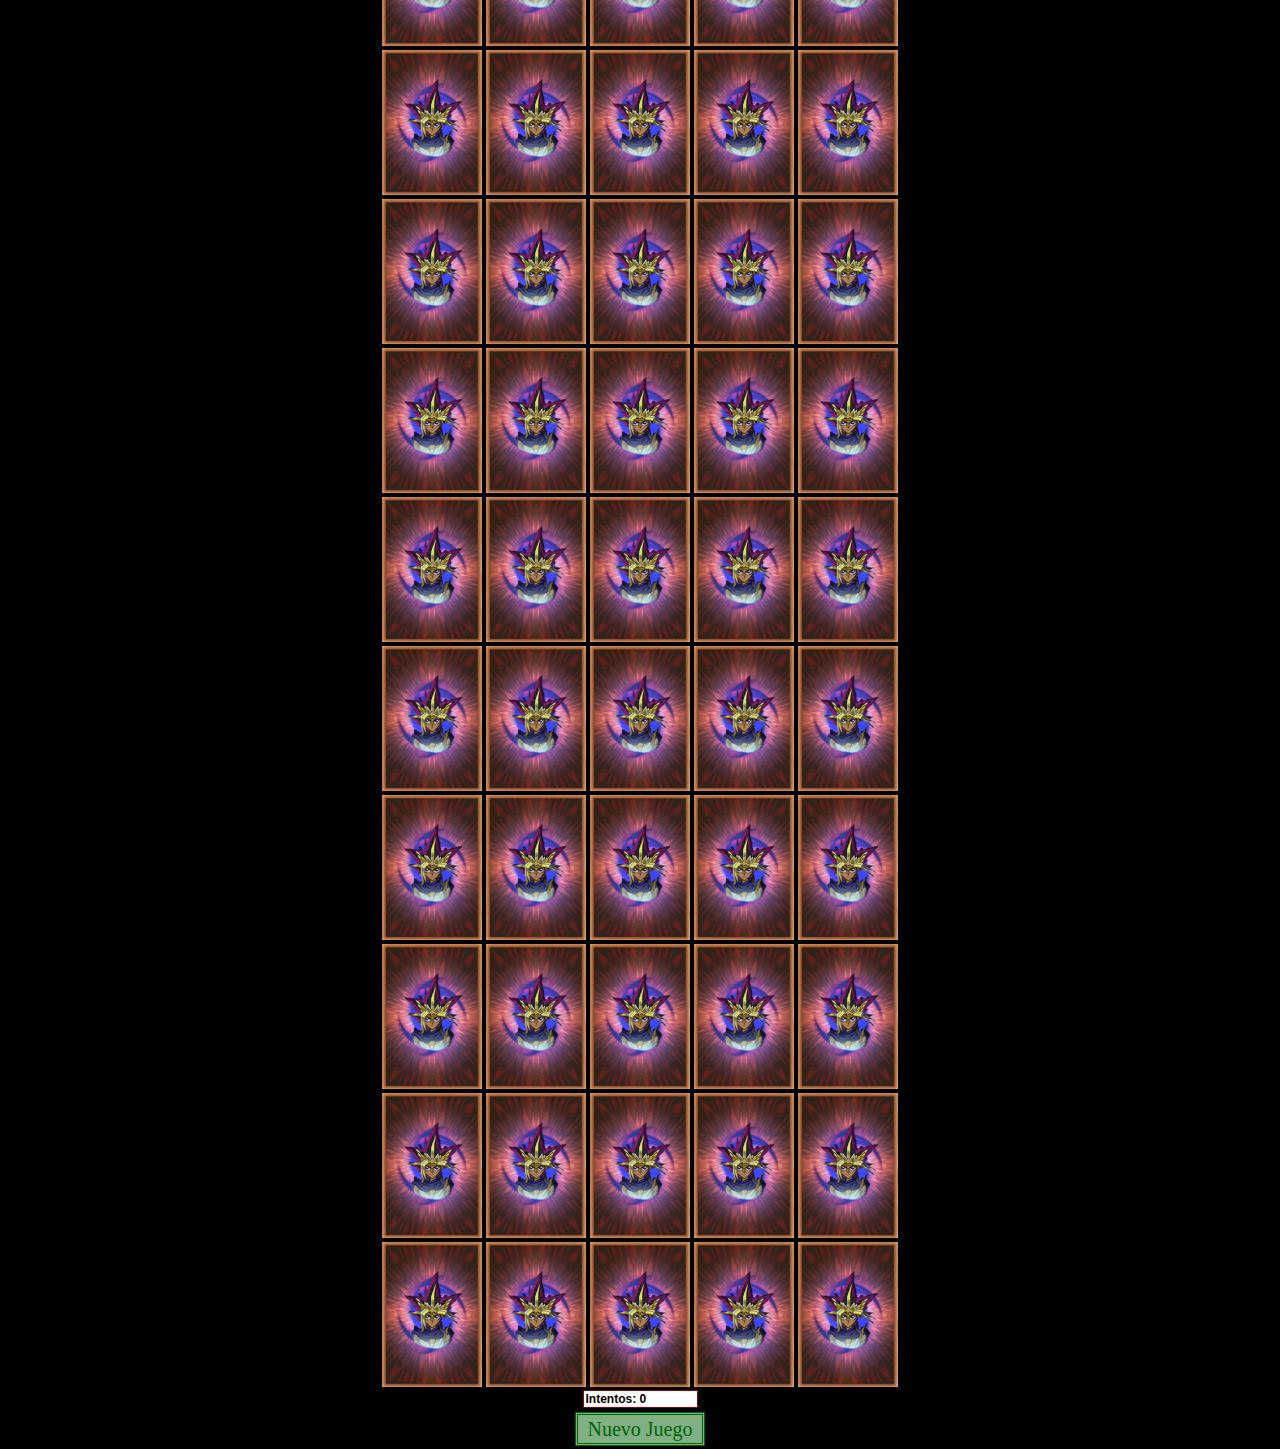
<file: lvl9.html>
<!DOCTYPE html PUBLIC "-//W3C//DTD XHTML 1.0 Transitional//EN" "http://www.w3.org/TR/xhtml1/DTD/xhtml1-transitional.dtd">
<html xmlns="http://www.w3.org/1999/xhtml">
<head>
<meta http-equiv="Content-Type" content="text/html; charset=utf-8" />

<link href="CSS.CSS" rel="stylesheet" type="text/css" />

<script language="JavaScript" type="text/javascript" src="lvl9.js"></script>

<title>lvl9</title>
</head>

<body>
<center>

<div id="gana"> 
  <table width="100%" height="116" border="0" cellpadding="0" cellspacing="0" class="alertas">
    <tbody><tr>
      <td align="center"> 
        <p id="mensaje">¡¡¡¡¡Ganaste!!!!!</p>
        <div id="Layer2" style="width:82px; height:14px; z-index:2; left: 60px; top: 68px;" onclick="cierra()"> 
          <table width="100%" border="0" cellpadding="0" cellspacing="0" bgcolor="#FFFFFF">
            <tbody><tr> 
              <td align="center" class="botoncillo" onmouseover="this.className='botoncillo2'" onmouseout="this.className='botoncillo'">Aceptar</td>
            </tr>
          </tbody></table>
        </div>
      </td>
    </tr>
  </tbody></table>
</div>
<div align="center">
  <form name="formu" style="border:0;margin-bottom: 10px;">
    <input name="visor" type="text" class="formato" size="13" value="Intentos: 0">
  </form>
  
  
  
  <a href="javascript:location.reload()" class="boton_1">Nuevo Juego</a>
  
  
  
  
</div>
</center>
</body>
</html>
</file>
<file: CSS.CSS>
<!--

body{
	background-color:black;
}
.formato {
	font-family: Tahoma, Verdana, Arial;
	font-size: 12px;
	font-weight: bold;
	border: 1px solid #990000;
}
.alertas {
	font-family: Tahoma, Verdana, Arial;
	font-size: 14px;
	font-weight: bold;
	color: #E7E7CF;
	border-top-width: 2px;
	border-right-width: 2px;
	border-bottom-width: 2px;
	border-left-width: 2px;
	border-top-style: solid;
	border-right-style: solid;
	border-bottom-style: solid;
	border-left-style: solid;
	border-top-color: #FFFFFF;
	border-right-color: #666666;
	border-bottom-color: #666666;
	border-left-color: #FFFFFF;
	background-color: #A65353;
}
.botoncillo {
	font-size: 10px;
	font-weight: bold;
	color: #990000;
	background-color: #CCCC99;
	border-top-width: 1px;
	border-right-width: 1px;
	border-bottom-width: 1px;
	border-left-width: 1px;
	border-top-style: solid;
	border-right-style: solid;
	border-bottom-style: solid;
	border-left-style: solid;
	border-top-color: #FFCCCC;
	border-right-color: #666666;
	border-bottom-color: #666666;
	border-left-color: #FFCCCC;
	font-family: Tahoma, Verdana, Arial;
	cursor: hand;
}
.botoncillo2 {
	font-size: 10px;
	font-weight: bold;
	color: #990000;
	background-color: #E7E7CF;
	border-top-width: 1px;
	border-right-width: 1px;
	border-bottom-width: 1px;
	border-left-width: 1px;
	border-top-style: solid;
	border-right-style: solid;
	border-bottom-style: solid;
	border-left-style: solid;
	border-top-color: #666666;
	border-right-color: #FFFFCC;
	border-bottom-color: #FFFFCC;
	border-left-color: #666666;
	font-family: Tahoma, Verdana, Arial;
	cursor: hand;
}

#gana{
	width: 100%;
    z-index: 1;
    top: 50%;
    background-color: #000000;
    layer-background-color: #000000;
    border: 1px none #000000;
    position: fixed;
	visibility: hidden;
}
tbody img{
	background-color:red;
}
tbody img:hover{
	background-color:red;
	box-shadow: 0 0 10px yellow;
}

.boton_1{
    text-decoration: none;
    padding: 3px;
    padding-left: 10px;
    padding-right: 10px;
    font-weight: 300;
    font-size: 20px;
    color: #006505;
    background-color: #82b085;
    border: 3px double #006505;
  }
  .boton_1:hover{
    opacity: 0.6;
    text-decoration: none;
  }
-->
</file>
